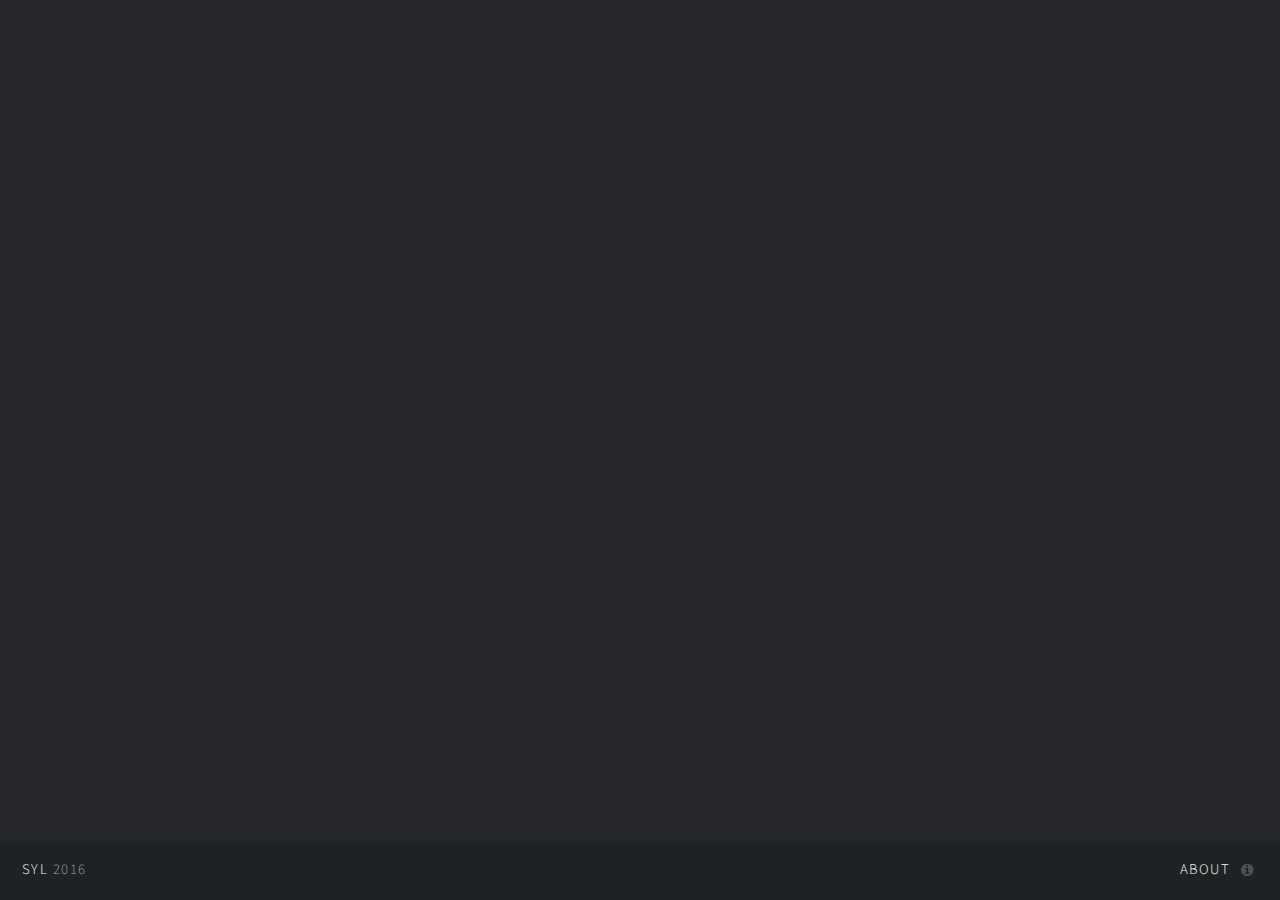
<file: index.html>
<!DOCTYPE HTML>
<!--
	Multiverse by HTML5 UP
	html5up.net | @n33co
	Free for personal and commercial use under the CCA 3.0 license (html5up.net/license)
-->
<html>
	<head>
		<title>Sylvan O'Reilly</title>
		<meta charset="utf-8" />
		<meta name="viewport" content="width=device-width, initial-scale=1, user-scalable=no" />
        <meta name="description" content="Sylvan O'Reilly, a psychedelic artist born in Amsterdam,1987, currently based in Auckland, New Zealand. Sylvan O'Reilly explores many techniques and media including photography, painting, drawing, digital formats, printing and sculpture." />
        <meta name="keywords" content="Sylvan O'Reilly, Psychedelic art, psychedelic, art, kiwi, nz, New Zealand, Syl O'Reilly, Astral-Haze, Astral Haze, funky">
		<!--[if lte IE 8]><script src="assets/js/ie/html5shiv.js"></script><![endif]-->
        <!-- Google Tag Manager -->
        <script>(function(w,d,s,l,i){w[l]=w[l]||[];w[l].push({'gtm.start':
        new Date().getTime(),event:'gtm.js'});var f=d.getElementsByTagName(s)[0],
        j=d.createElement(s),dl=l!='dataLayer'?'&l='+l:'';j.async=true;j.src=
        'https://www.googletagmanager.com/gtm.js?id='+i+dl;f.parentNode.insertBefore(j,f);
        })(window,document,'script','dataLayer','GTM-KWGD66');</script>
        <!-- End Google Tag Manager -->
		<link rel="stylesheet" href="assets/css/main.css" />
		<!--[if lte IE 9]><link rel="stylesheet" href="assets/css/ie9.css" /><![endif]-->
		<!--[if lte IE 8]><link rel="stylesheet" href="assets/css/ie8.css" /><![endif]-->
	</head>
	<body>
         <script>
            dataLayer = [];
        </script>
        <!-- Google Tag Manager (noscript) -->
        <noscript><iframe src="https://www.googletagmanager.com/ns.html?id=GTM-KWGD66"
        height="0" width="0" style="display:none;visibility:hidden"></iframe></noscript>
        <!-- End Google Tag Manager (noscript) -->
		<!-- Wrapper -->
			<div id="wrapper">

				<!-- Header -->
					<header id="header">
						<h1><a href="../index.html"><strong>Syl</strong> 2016</a></h1>
						<nav>
							<ul>
								<li><a href="#footer" class="icon fa-info-circle">About</a></li>
							</ul>
						</nav>
					</header>

				<!-- Main -->
					<div id="main">
						
					</div>

				<!-- Footer -->
					<footer id="footer" class="panel">
						<div class="inner split">
							<div>
								<section>
									<h2>Sylvan O'Reilly</h2>
									<p>Sylvan O’Reilly,Astral-Haze,  is a psychedelic artist born in Amsterdam,1987, currently based in Auckland, New Zealand.
Sylvan grew up in Titirangi among the lush Waitakere Ranges, where he found himself surrounded by nature and an array of creative minds. He attended Whitecliffe College of Art and Design in Auckland where he explored many techniques and media including photography, painting, drawing, digital formats, printing and sculpture. His principal work activity involves freelance graphic art and design while his personal art focuses on explorations of the mind and going beyond the superficial.
The work explores visionary, spiritual and psychedelic realms.
Because of the infinite scope of this kind of art, his palette is broad and colour plays a huge part, as does pattern, symmetry, iconic motif, repetition, perspective and illusion. Observers taking a closer look at the imagery will be rewarded as his work is often quite layered and textured.</p>
								</section>
<!--
								<section>
									<h2>Follow me on ...</h2>
									<ul class="icons">
										<li><a href="#" class="icon fa-twitter"><span class="label">Twitter</span></a></li>
										<li><a href="#" class="icon fa-facebook"><span class="label">Facebook</span></a></li>
										<li><a href="#" class="icon fa-instagram"><span class="label">Instagram</span></a></li>
										<li><a href="#" class="icon fa-linkedin"><span class="label">LinkedIn</span></a></li>
									</ul>
								</section>
-->
							</div>
							<div>
								<section>
									<h2>Get in touch   </h2>
									<form method="post" action="https://formspree.io/jonathonshields@gmail.com">
										<div class="field half first">
											<input type="text" name="Name" id="name" placeholder="Name" required />
										</div>
										<div class="field half">
											<input type="text" name="Email" id="Email" placeholder="Email" required/>
										</div>
										<div class="field">
											<textarea name="Message" id="message" rows="4" placeholder="Message" required></textarea>
										</div>
                                        <input type="hidden" name="_next" value="http://astral-haze.site/" />
                                        <input type="hidden" name="_subject" value="You have been contacted" />
										<ul class="actions">
											<li><input type="submit" value="Send" class="special" /></li>
											<li><input type="reset" value="Reset" /></li>
										</ul>
									</form>
								</section>
                                <div style="float:right;font-size:12px;">Site by <a href="http://jono.tech">Jono</a></div>
							</div>
						</div>
					</footer>

			</div>

		<!-- Scripts -->
        
			<script src="assets/js/jquery.min.js"></script>
            <script src="assets/js/jGFeed.js"></script>
			<script src="assets/js/jquery.poptrox.min.js"></script>
			<script src="assets/js/skel.min.js"></script>
			<script src="assets/js/util.js"></script>
			<!--[if lte IE 8]><script src="assets/js/ie/respond.min.js"></script><![endif]-->
        
			<script src="assets/js/main.js"></script>
        <script type="text/javascript">
            function linkClick(title){
                    dataLayer.push({"title": title});
                    dataLayer.push({"event": "interest"});
                    document.location = "interested.html?title=" + encodeURI(title);
                }
//                
//            $.jGFeed("http://backend.deviantart.com/rss.xml?q=by%3AAstral-Haze&type=deviation",
//                  function(feeds){
//                    // Check for errors
//                    if(!feeds){
//                      // there was an error
//                      return false;
//                    }
//                    // do whatever you want with feeds here
//                    for(var i=0; i<feeds.entries.length; i++){
//                      var entry = feeds.entries[i];
//                      // Entry title
//                        if(entry.content){
//                                    $("#main").append("<article class='thumb'><a href='"+entry.mediaGroups[0].contents[0].url+"' class='image'><img src='"+entry.mediaGroups[0].contents[0].url+"' /></a><h2>"+entry.title+"</h2><p style='display:inline;'>"+entry.mediaGroups[0].contents[0].description+"</p><a class='submit' onclick=" + "linkClick(\'"+entry.title+"\')"+">Interested?</a></article>");
//                                }
//                    }
//                    init();
//                  }, 16);
//            
//            
//            
            $.ajax({
                url: "https://query.yahooapis.com/v1/public/yql?q=select%20*%20from%20feed%20where%20url%3D'http%3A%2F%2Fbackend.deviantart.com%2Frss.xml%3Fq%3Dby%253AAstral-Haze%26type%3Ddeviation'%20limit%2016&format=json",
                method:'get',
                dataType:'jsonp',
                success: function(data){
                    var entries = data.query.results.item;
                    console.log(entries);
                    for(var i=0; i<entries.length; i++){
                      var entry = entries[i];
                        console.log(entries[i]);
                      // Entry title
                        if(entry.content){
                                    $("#main").append("<article class='thumb'><a href='"+entry.content.url+"' class='image'><img src='"+entry.content.url+"' /></a><h2>"+entry.title[0]+"</h2><p style='display:inline;'>"+entry.description[0].content+"</p><a class='submit' onclick=" + "linkClick(\'"+encodeURIComponent(entry.title[0])+"\')"+">Interested?</a></article>");
                                }
                    };
                    init();
                }
				});
                
			</script>
            
	</body>
</html>
</file>
<file: assets/css/ie9.css>
/*
	Multiverse by HTML5 UP
	html5up.net | @n33co
	Free for personal and commercial use under the CCA 3.0 license (html5up.net/license)
*/

/* Panel */

	.panel > .inner.split:after {
		clear: both;
		content: '';
		display: block;
	}

	.panel > .inner.split > div {
		float: left;
		margin-left: 0;
		padding-left: 0;
	}

	.panel > .inner.split > :first-child {
		padding-left: 0;
	}

/* Wrapper */

	#wrapper:before {
		display: none;
	}

/* Main */

	#main:after {
		clear: both;
		content: '';
		display: block;
	}

	#main .thumb {
		float: left;
	}
</file>
<file: assets/css/main.css>
@import url(font-awesome.min.css);
@import url("http://fonts.googleapis.com/css?family=Source+Sans+Pro:300,300italic,400,400italic");

/*
	Multiverse by HTML5 UP
	html5up.net | @n33co
	Free for personal and commercial use under the CCA 3.0 license (html5up.net/license)
*/

/* Reset */

	html, body, div, span, applet, object, iframe, h1, h2, h3, h4, h5, h6, p, blockquote, pre, a, abbr, acronym, address, big, cite, code, del, dfn, em, img, ins, kbd, q, s, samp, small, strike, strong, sub, sup, tt, var, b, u, i, center, dl, dt, dd, ol, ul, li, fieldset, form, label, legend, table, caption, tbody, tfoot, thead, tr, th, td, article, aside, canvas, details, embed, figure, figcaption, footer, header, hgroup, menu, nav, output, ruby, section, summary, time, mark, audio, video {
		margin: 0;
		padding: 0;
		border: 0;
		font-size: 100%;
		font: inherit;
		vertical-align: baseline;
	}

	article, aside, details, figcaption, figure, footer, header, hgroup, menu, nav, section {
		display: block;
	}

	body {
		line-height: 1;
	}

	ol, ul {
		list-style: none;
	}

	blockquote, q {
		quotes: none;
	}

	blockquote:before, blockquote:after, q:before, q:after {
		content: '';
		content: none;
	}

	table {
		border-collapse: collapse;
		border-spacing: 0;
	}

	body {
		-webkit-text-size-adjust: none;
	}

/* Box Model */

	*, *:before, *:after {
		-moz-box-sizing: border-box;
		-webkit-box-sizing: border-box;
		box-sizing: border-box;
	}

	@-moz-keyframes spinner {
		0% {
			-moz-transform: rotate(0deg);
			-webkit-transform: rotate(0deg);
			-ms-transform: rotate(0deg);
			transform: rotate(0deg);
		}

		100% {
			-moz-transform: rotate(359deg);
			-webkit-transform: rotate(359deg);
			-ms-transform: rotate(359deg);
			transform: rotate(359deg);
		}
	}

	@-webkit-keyframes spinner {
		0% {
			-moz-transform: rotate(0deg);
			-webkit-transform: rotate(0deg);
			-ms-transform: rotate(0deg);
			transform: rotate(0deg);
		}

		100% {
			-moz-transform: rotate(359deg);
			-webkit-transform: rotate(359deg);
			-ms-transform: rotate(359deg);
			transform: rotate(359deg);
		}
	}

	@-ms-keyframes spinner {
		0% {
			-moz-transform: rotate(0deg);
			-webkit-transform: rotate(0deg);
			-ms-transform: rotate(0deg);
			transform: rotate(0deg);
		}

		100% {
			-moz-transform: rotate(359deg);
			-webkit-transform: rotate(359deg);
			-ms-transform: rotate(359deg);
			transform: rotate(359deg);
		}
	}

	@keyframes spinner {
		0% {
			-moz-transform: rotate(0deg);
			-webkit-transform: rotate(0deg);
			-ms-transform: rotate(0deg);
			transform: rotate(0deg);
		}

		100% {
			-moz-transform: rotate(359deg);
			-webkit-transform: rotate(359deg);
			-ms-transform: rotate(359deg);
			transform: rotate(359deg);
		}
	}

/* Basic */

	@-ms-viewport {
		width: device-width;
	}

	body {
		-ms-overflow-style: scrollbar;
	}

	@media screen and (max-width: 480px) {

		html, body {
			min-width: 320px;
		}

	}

	body {
		background: #242629;
	}

		body.loading *, body.loading *:before, body.loading *:after {
			-moz-animation: none !important;
			-webkit-animation: none !important;
			-ms-animation: none !important;
			animation: none !important;
			-moz-transition: none !important;
			-webkit-transition: none !important;
			-ms-transition: none !important;
			transition: none !important;
		}

		body.resizing *, body.resizing *:before, body.resizing *:after {
			-moz-animation: none !important;
			-webkit-animation: none !important;
			-ms-animation: none !important;
			animation: none !important;
			-moz-transition: none !important;
			-webkit-transition: none !important;
			-ms-transition: none !important;
			transition: none !important;
		}

/* Type */

	body, input, select, textarea {
		color: #a0a0a1;
		font-family: "Source Sans Pro", Helvetica, sans-serif;
		font-size: 15pt;
		font-weight: 300;
		letter-spacing: 0.025em;
		line-height: 1.65;
	}

		@media screen and (max-width: 1680px) {

			body, input, select, textarea {
				font-size: 11pt;
			}

		}

	a {
		-moz-transition: color 0.2s ease-in-out, border-bottom-color 0.2s ease-in-out;
		-webkit-transition: color 0.2s ease-in-out, border-bottom-color 0.2s ease-in-out;
		-ms-transition: color 0.2s ease-in-out, border-bottom-color 0.2s ease-in-out;
		transition: color 0.2s ease-in-out, border-bottom-color 0.2s ease-in-out;
		border-bottom: dotted 1px;
		color: #34a58e;
		text-decoration: none;
	}

		a:hover {
			border-bottom-color: transparent;
			color: #34a58e !important;
		}

	strong, b {
		color: #ffffff;
		font-weight: 300;
	}

	em, i {
		font-style: italic;
	}

	p {
		margin: 0 0 2em 0;
	}

	h1, h2, h3, h4, h5, h6 {
		color: #ffffff;
		font-weight: 300;
		letter-spacing: 0.1em;
		line-height: 1.5;
		margin: 0 0 1em 0;
		text-transform: uppercase;
	}

		h1 a, h2 a, h3 a, h4 a, h5 a, h6 a {
			color: inherit;
			text-decoration: none;
		}

	h1 {
		font-size: 2em;
	}

	h2 {
		font-size: 1.25em;
	}

	h3 {
		font-size: 1.1em;
	}

	h4 {
		font-size: 1em;
	}

	h5 {
		font-size: 0.9em;
	}

	h6 {
		font-size: 0.7em;
	}

	@media screen and (max-width: 736px) {

		h2 {
			font-size: 1em;
		}

		h3 {
			font-size: 0.9em;
		}

		h4 {
			font-size: 0.8em;
		}

		h5 {
			font-size: 0.7em;
		}

		h6 {
			font-size: 0.7em;
		}

	}

	sub {
		font-size: 0.8em;
		position: relative;
		top: 0.5em;
	}

	sup {
		font-size: 0.8em;
		position: relative;
		top: -0.5em;
	}

	blockquote {
		border-left: 4px #36383c;
		font-style: italic;
		margin: 0 0 2em 0;
		padding: 0.5em 0 0.5em 2em;
	}

	code {
		background: #34363b;
		border: solid 1px #36383c;
		font-family: "Courier New", monospace;
		font-size: 0.9em;
		margin: 0 0.25em;
		padding: 0.25em 0.65em;
	}

	pre {
		-webkit-overflow-scrolling: touch;
		font-family: "Courier New", monospace;
		font-size: 0.9em;
		margin: 0 0 2em 0;
	}

		pre code {
			display: block;
			line-height: 1.75;
			padding: 1em 1.5em;
			overflow-x: auto;
		}

	hr {
		border: 0;
		border-bottom: solid 1px #36383c;
		margin: 2em 0;
	}

		hr.major {
			margin: 3em 0;
		}

	.align-left {
		text-align: left;
	}

	.align-center {
		text-align: center;
	}

	.align-right {
		text-align: right;
	}

/* Button */

	input[type="submit"],
	input[type="reset"],
	input[type="button"],
	button,
	.button {
		-moz-appearance: none;
		-webkit-appearance: none;
		-ms-appearance: none;
		appearance: none;
		-moz-transition: background-color 0.2s ease-in-out, box-shadow 0.2s ease-in-out, color 0.2s ease-in-out;
		-webkit-transition: background-color 0.2s ease-in-out, box-shadow 0.2s ease-in-out, color 0.2s ease-in-out;
		-ms-transition: background-color 0.2s ease-in-out, box-shadow 0.2s ease-in-out, color 0.2s ease-in-out;
		transition: background-color 0.2s ease-in-out, box-shadow 0.2s ease-in-out, color 0.2s ease-in-out;
		background-color: transparent;
		border: 0;
		border-radius: 0;
		box-shadow: inset 0 0 0 2px #36383c;
		color: #ffffff !important;
		cursor: pointer;
		display: inline-block;
		font-size: 0.9em;
		font-weight: 300;
		height: 3.05556em;
		letter-spacing: 0.1em;
		line-height: 3.05556em;
		padding: 0 2.5em;
		text-align: center;
		text-decoration: none;
		text-transform: uppercase;
		white-space: nowrap;
	}

		input[type="submit"]:hover,
		input[type="reset"]:hover,
		input[type="button"]:hover,
		button:hover,
		.button:hover {
			box-shadow: inset 0 0 0 2px #34a58e;
			color: #34a58e !important;
		}

			input[type="submit"]:hover:active,
			input[type="reset"]:hover:active,
			input[type="button"]:hover:active,
			button:hover:active,
			.button:hover:active {
				background-color: rgba(52, 165, 142, 0.15);
				color: #34a58e !important;
			}

		input[type="submit"].icon,
		input[type="reset"].icon,
		input[type="button"].icon,
		button.icon,
		.button.icon {
			padding-left: 1.35em;
		}

			input[type="submit"].icon:before,
			input[type="reset"].icon:before,
			input[type="button"].icon:before,
			button.icon:before,
			.button.icon:before {
				margin-right: 0.5em;
			}

		input[type="submit"].fit,
		input[type="reset"].fit,
		input[type="button"].fit,
		button.fit,
		.button.fit {
			display: block;
			margin: 0 0 1em 0;
			width: 100%;
		}

		input[type="submit"].small,
		input[type="reset"].small,
		input[type="button"].small,
		button.small,
		.button.small {
			font-size: 0.8em;
		}

		input[type="submit"].big,
		input[type="reset"].big,
		input[type="button"].big,
		button.big,
		.button.big {
			font-size: 1.35em;
		}

		input[type="submit"].special,
		input[type="reset"].special,
		input[type="button"].special,
		button.special,
		.button.special {
			background-color: #34a58e;
			box-shadow: none;
		}

			input[type="submit"].special:hover,
			input[type="reset"].special:hover,
			input[type="button"].special:hover,
			button.special:hover,
			.button.special:hover {
				background-color: #47c5ab;
				color: #ffffff !important;
			}

				input[type="submit"].special:hover:active,
				input[type="reset"].special:hover:active,
				input[type="button"].special:hover:active,
				button.special:hover:active,
				.button.special:hover:active {
					background-color: #287e6d;
				}

		input[type="submit"].disabled, input[type="submit"]:disabled,
		input[type="reset"].disabled,
		input[type="reset"]:disabled,
		input[type="button"].disabled,
		input[type="button"]:disabled,
		button.disabled,
		button:disabled,
		.button.disabled,
		.button:disabled {
			-moz-pointer-events: none;
			-webkit-pointer-events: none;
			-ms-pointer-events: none;
			pointer-events: none;
			opacity: 0.35;
		}

/* Form */

	form {
		margin: 0 0 2em 0;
	}

		form .field {
			margin: 0 0 1.3em 0;
		}

			form .field.half {
				float: left;
				padding: 0 0 0 0.65em;
				width: 50%;
			}

				form .field.half.first {
					padding: 0 0.65em 0 0;
				}

		form > .actions {
			margin: 1.5em 0 0 0 !important;
		}

		@media screen and (max-width: 736px) {

			form .field.half {
				float: none;
				padding: 0;
				width: 100%;
			}

				form .field.half.first {
					padding: 0;
				}

		}

	label {
		color: #ffffff;
		display: block;
		font-size: 0.9em;
		font-weight: 300;
		margin: 0 0 1em 0;
	}

	input[type="text"],
	input[type="password"],
	input[type="email"],
	input[type="tel"],
	select,
	textarea {
		-moz-appearance: none;
		-webkit-appearance: none;
		-ms-appearance: none;
		appearance: none;
		background: #34363b;
		border: 0;
		border-radius: 0;
		color: #a0a0a1;
		display: block;
		outline: 0;
		padding: 0 1em;
		text-decoration: none;
		width: 100%;
	}

		input[type="text"]:invalid,
		input[type="password"]:invalid,
		input[type="email"]:invalid,
		input[type="tel"]:invalid,
		select:invalid,
		textarea:invalid {
			box-shadow: none;
		}

		input[type="text"]:focus,
		input[type="password"]:focus,
		input[type="email"]:focus,
		input[type="tel"]:focus,
		select:focus,
		textarea:focus {
			box-shadow: inset 0 0 0 2px #34a58e;
		}

	.select-wrapper {
		text-decoration: none;
		display: block;
		position: relative;
	}

		.select-wrapper:before {
			-moz-osx-font-smoothing: grayscale;
			-webkit-font-smoothing: antialiased;
			font-family: FontAwesome;
			font-style: normal;
			font-weight: normal;
			text-transform: none !important;
		}

		.select-wrapper:before {
			color: #36383c;
			content: '\f078';
			display: block;
			height: 2.75em;
			line-height: 2.75em;
			pointer-events: none;
			position: absolute;
			right: 0;
			text-align: center;
			top: 0;
			width: 2.75em;
		}

		.select-wrapper select::-ms-expand {
			display: none;
		}

	input[type="text"],
	input[type="password"],
	input[type="email"],
	select {
		height: 2.75em;
	}

	textarea {
		padding: 0.75em 1em;
	}

	input[type="checkbox"],
	input[type="radio"] {
		-moz-appearance: none;
		-webkit-appearance: none;
		-ms-appearance: none;
		appearance: none;
		display: block;
		float: left;
		margin-right: -2em;
		opacity: 0;
		width: 1em;
		z-index: -1;
	}

		input[type="checkbox"] + label,
		input[type="radio"] + label {
			text-decoration: none;
			color: #a0a0a1;
			cursor: pointer;
			display: inline-block;
			font-size: 1em;
			font-weight: 300;
			padding-left: 2.4em;
			padding-right: 0.75em;
			position: relative;
		}

			input[type="checkbox"] + label:before,
			input[type="radio"] + label:before {
				-moz-osx-font-smoothing: grayscale;
				-webkit-font-smoothing: antialiased;
				font-family: FontAwesome;
				font-style: normal;
				font-weight: normal;
				text-transform: none !important;
			}

			input[type="checkbox"] + label:before,
			input[type="radio"] + label:before {
				background: #34363b;
				content: '';
				display: inline-block;
				height: 1.65em;
				left: 0;
				line-height: 1.58125em;
				position: absolute;
				text-align: center;
				top: 0;
				width: 1.65em;
			}

		input[type="checkbox"]:checked + label:before,
		input[type="radio"]:checked + label:before {
			background: #34a58e;
			border-color: #34a58e;
			color: #ffffff;
			content: '\f00c';
		}

		input[type="checkbox"]:focus + label:before,
		input[type="radio"]:focus + label:before {
			box-shadow: 0 0 0 2px #34a58e;
		}

	input[type="radio"] + label:before {
		border-radius: 100%;
	}

	::-webkit-input-placeholder {
		color: #707071 !important;
		opacity: 1.0;
	}

	:-moz-placeholder {
		color: #707071 !important;
		opacity: 1.0;
	}

	::-moz-placeholder {
		color: #707071 !important;
		opacity: 1.0;
	}

	:-ms-input-placeholder {
		color: #707071 !important;
		opacity: 1.0;
	}

	.formerize-placeholder {
		color: #707071 !important;
		opacity: 1.0;
	}

/* Icon */

	.icon {
		text-decoration: none;
		border-bottom: none;
		position: relative;
	}

		.icon:before {
			-moz-osx-font-smoothing: grayscale;
			-webkit-font-smoothing: antialiased;
			font-family: FontAwesome;
			font-style: normal;
			font-weight: normal;
			text-transform: none !important;
		}

		.icon > .label {
			display: none;
		}

/* List */

	ol {
		list-style: decimal;
		margin: 0 0 2em 0;
		padding-left: 1.25em;
	}

		ol li {
			padding-left: 0.25em;
		}

	ul {
		list-style: disc;
		margin: 0 0 2em 0;
		padding-left: 1em;
	}

		ul li {
			padding-left: 0.5em;
		}

		ul.alt {
			list-style: none;
			padding-left: 0;
		}

			ul.alt li {
				border-top: solid 1px #36383c;
				padding: 0.5em 0;
			}

				ul.alt li:first-child {
					border-top: 0;
					padding-top: 0;
				}

		ul.icons {
			cursor: default;
			list-style: none;
			padding-left: 0;
		}

			ul.icons li {
				display: inline-block;
				padding: 0 1em 0 0;
			}

				ul.icons li:last-child {
					padding-right: 0;
				}

				ul.icons li .icon {
					color: #505051;
				}

					ul.icons li .icon:before {
						font-size: 1.5em;
					}

		ul.actions {
			cursor: default;
			list-style: none;
			padding-left: 0;
		}

			ul.actions li {
				display: inline-block;
				padding: 0 1em 0 0;
				vertical-align: middle;
			}

				ul.actions li:last-child {
					padding-right: 0;
				}

			ul.actions.small li {
				padding: 0 0.5em 0 0;
			}

			ul.actions.vertical li {
				display: block;
				padding: 1em 0 0 0;
			}

				ul.actions.vertical li:first-child {
					padding-top: 0;
				}

				ul.actions.vertical li > * {
					margin-bottom: 0;
				}

			ul.actions.vertical.small li {
				padding: 0.5em 0 0 0;
			}

				ul.actions.vertical.small li:first-child {
					padding-top: 0;
				}

			ul.actions.fit {
				display: table;
				margin-left: -1em;
				padding: 0;
				table-layout: fixed;
				width: calc(100% + 1em);
			}

				ul.actions.fit li {
					display: table-cell;
					padding: 0 0 0 1em;
				}

					ul.actions.fit li > * {
						margin-bottom: 0;
					}

				ul.actions.fit.small {
					margin-left: -0.5em;
					width: calc(100% + 0.5em);
				}

					ul.actions.fit.small li {
						padding: 0 0 0 0.5em;
					}

			@media screen and (max-width: 480px) {

				ul.actions {
					margin: 0 0 2em 0;
				}

					ul.actions li {
						padding: 1em 0 0 0;
						display: block;
						text-align: center;
						width: 100%;
					}

						ul.actions li:first-child {
							padding-top: 0;
						}

						ul.actions li > * {
							width: 100%;
							margin: 0 !important;
						}

							ul.actions li > *.icon:before {
								margin-left: -2em;
							}

					ul.actions.small li {
						padding: 0.5em 0 0 0;
					}

						ul.actions.small li:first-child {
							padding-top: 0;
						}

			}

	dl {
		margin: 0 0 2em 0;
	}

		dl dt {
			display: block;
			font-weight: 300;
			margin: 0 0 1em 0;
		}

		dl dd {
			margin-left: 2em;
		}

/* Table */

	.table-wrapper {
		-webkit-overflow-scrolling: touch;
		overflow-x: auto;
	}

	table {
		margin: 0 0 2em 0;
		width: 100%;
	}

		table tbody tr {
			border: solid 1px #36383c;
			border-left: 0;
			border-right: 0;
		}

			table tbody tr:nth-child(2n + 1) {
				background-color: #34363b;
			}

		table td {
			padding: 0.75em 0.75em;
		}

		table th {
			color: #ffffff;
			font-size: 0.9em;
			font-weight: 300;
			padding: 0 0.75em 0.75em 0.75em;
			text-align: left;
		}

		table thead {
			border-bottom: solid 2px #36383c;
		}

		table tfoot {
			border-top: solid 2px #36383c;
		}

		table.alt {
			border-collapse: separate;
		}

			table.alt tbody tr td {
				border: solid 1px #36383c;
				border-left-width: 0;
				border-top-width: 0;
			}

				table.alt tbody tr td:first-child {
					border-left-width: 1px;
				}

			table.alt tbody tr:first-child td {
				border-top-width: 1px;
			}

			table.alt thead {
				border-bottom: 0;
			}

			table.alt tfoot {
				border-top: 0;
			}

/* Panel */

	.panel {
		padding: 4em 4em 2em 4em ;
		-moz-transform: translateY(100vh);
		-webkit-transform: translateY(100vh);
		-ms-transform: translateY(100vh);
		transform: translateY(100vh);
		-moz-transition: -moz-transform 0.5s ease;
		-webkit-transition: -webkit-transform 0.5s ease;
		-ms-transition: -ms-transform 0.5s ease;
		transition: transform 0.5s ease;
		-webkit-overflow-scrolling: touch;
		background: rgba(36, 38, 41, 0.975);
		bottom: 4em;
		left: 0;
		max-height: calc(80vh - 4em);
		overflow-y: auto;
		position: fixed;
		width: 100%;
		z-index: 10001;
	}

		.panel.active {
			-moz-transform: translateY(1px);
			-webkit-transform: translateY(1px);
			-ms-transform: translateY(1px);
			transform: translateY(1px);
		}

		.panel > .inner {
			margin: 0 auto;
			max-width: 100%;
			width: 75em;
		}

			.panel > .inner.split {
				display: -moz-flex;
				display: -webkit-flex;
				display: -ms-flex;
				display: flex;
			}

				.panel > .inner.split > div {
					margin-left: 4em;
					width: 50%;
				}

				.panel > .inner.split > :first-child {
					margin-left: 0;
				}

		.panel > .closer {
			-moz-transition: opacity 0.2s ease-in-out;
			-webkit-transition: opacity 0.2s ease-in-out;
			-ms-transition: opacity 0.2s ease-in-out;
			transition: opacity 0.2s ease-in-out;
			background-image: url("images/close.svg");
			background-position: center;
			background-repeat: no-repeat;
			background-size: 3em;
			cursor: pointer;
			height: 5em;
			opacity: 0.25;
			position: absolute;
			right: 0;
			top: 0;
			width: 5em;
			z-index: 2;
		}

			.panel > .closer:hover {
				opacity: 1.0;
			}

		@media screen and (max-width: 1280px) {

			.panel {
				padding: 3em 3em 1em 3em ;
			}

				.panel > .inner.split > div {
					margin-left: 3em;
				}

				.panel > .closer {
					background-size: 2.5em;
					background-position: 75% 25%;
				}

		}

		@media screen and (max-width: 980px) {

			.panel > .inner.split {
				-moz-flex-direction: column;
				-webkit-flex-direction: column;
				-ms-flex-direction: column;
				flex-direction: column;
			}

				.panel > .inner.split > div {
					margin-left: 0;
					width: 100%;
				}

		}

		@media screen and (max-width: 736px) {

			.panel {
				-moz-transform: translateY(-100vh);
				-webkit-transform: translateY(-100vh);
				-ms-transform: translateY(-100vh);
				transform: translateY(-100vh);
				padding: 4em 2em 2em 2em ;
				bottom: auto;
				top: calc(4em - 1px);
			}

				.panel.active {
					-moz-transform: translateY(0);
					-webkit-transform: translateY(0);
					-ms-transform: translateY(0);
					transform: translateY(0);
				}

		}

/* Poptrox Popup */

	.poptrox-overlay {
		-webkit-tap-highlight-color: rgba(255, 255, 255, 0);
	}

	.poptrox-popup {
		background: rgba(31, 34, 36, 0.925);
		box-shadow: 0 1em 3em 0.5em rgba(0, 0, 0, 0.25);
		cursor: default;
	}

		.poptrox-popup:before {
			-moz-transition: opacity 0.2s ease-in-out;
			-webkit-transition: opacity 0.2s ease-in-out;
			-ms-transition: opacity 0.2s ease-in-out;
			transition: opacity 0.2s ease-in-out;
			background-image: -moz-linear-gradient(to left, rgba(31,34,36,0.35), rgba(31,34,36,0) 10em, rgba(31,34,36,0)), -moz-linear-gradient(to right, rgba(31,34,36,0.35), rgba(31,34,36,0) 10em, rgba(31,34,36,0));
			background-image: -webkit-linear-gradient(to left, rgba(31,34,36,0.35), rgba(31,34,36,0) 10em, rgba(31,34,36,0)), -webkit-linear-gradient(to right, rgba(31,34,36,0.35), rgba(31,34,36,0) 10em, rgba(31,34,36,0));
			background-image: -ms-linear-gradient(to left, rgba(31,34,36,0.35), rgba(31,34,36,0) 10em, rgba(31,34,36,0)), -ms-linear-gradient(to right, rgba(31,34,36,0.35), rgba(31,34,36,0) 10em, rgba(31,34,36,0));
			background-image: linear-gradient(to left, rgba(31,34,36,0.35), rgba(31,34,36,0) 10em, rgba(31,34,36,0)), linear-gradient(to right, rgba(31,34,36,0.35), rgba(31,34,36,0) 10em, rgba(31,34,36,0));
			content: '';
			display: block;
			height: 100%;
			left: 0;
			position: absolute;
			top: 0;
			width: 100%;
			z-index: 1;
			opacity: 1;
		}

		.poptrox-popup .closer {
			-moz-transition: opacity 0.2s ease-in-out;
			-webkit-transition: opacity 0.2s ease-in-out;
			-ms-transition: opacity 0.2s ease-in-out;
			transition: opacity 0.2s ease-in-out;
			background-image: url("images/close.svg");
			background-position: center;
			background-repeat: no-repeat;
			background-size: 3em;
			height: 5em;
			opacity: 0;
			position: absolute;
			right: 0;
			top: 0;
			width: 5em;
			z-index: 2;
		}

		.poptrox-popup .nav-previous,
		.poptrox-popup .nav-next {
			-moz-transition: opacity 0.2s ease-in-out;
			-webkit-transition: opacity 0.2s ease-in-out;
			-ms-transition: opacity 0.2s ease-in-out;
			transition: opacity 0.2s ease-in-out;
			background-image: url("images/arrow.svg");
			background-position: center;
			background-repeat: no-repeat;
			background-size: 5em;
			cursor: pointer;
			height: 8em;
			margin-top: -4em;
			opacity: 0;
			position: absolute;
			top: 50%;
			width: 6em;
			z-index: 2;
		}

		.poptrox-popup .nav-previous {
			-moz-transform: scaleX(-1);
			-webkit-transform: scaleX(-1);
			-ms-transform: scaleX(-1);
			transform: scaleX(-1);
			left: 0;
		}

		.poptrox-popup .nav-next {
			right: 0;
		}

		.poptrox-popup .caption {
			padding: 2em 2em 0.1em 2em ;
			background-image: -moz-linear-gradient(to top, rgba(16,16,16,0.45) 25%, rgba(16,16,16,0) 100%);
			background-image: -webkit-linear-gradient(to top, rgba(16,16,16,0.45) 25%, rgba(16,16,16,0) 100%);
			background-image: -ms-linear-gradient(to top, rgba(16,16,16,0.45) 25%, rgba(16,16,16,0) 100%);
			background-image: linear-gradient(to top, rgba(16,16,16,0.45) 25%, rgba(16,16,16,0) 100%);
			bottom: 0;
			cursor: default;
			left: 0;
			position: absolute;
			text-align: left;
			width: 100%;
			z-index: 2;
		}

			.poptrox-popup .caption h2, .poptrox-popup .caption h3, .poptrox-popup .caption h4, .poptrox-popup .caption h5, .poptrox-popup .caption h6 {
				margin: 0 0 0.5em 0;
			}

			.poptrox-popup .caption p {
				color: #ffffff;
			}

		.poptrox-popup .loader {
			-moz-animation: spinner 1s infinite linear !important;
			-webkit-animation: spinner 1s infinite linear !important;
			-ms-animation: spinner 1s infinite linear !important;
			animation: spinner 1s infinite linear !important;
			background-image: url("images/spinner.svg");
			background-position: center;
			background-repeat: no-repeat;
			background-size: contain;
			display: block;
			font-size: 2em;
			height: 2em;
			left: 50%;
			line-height: 2em;
			margin: -1em 0 0 -1em;
			opacity: 0.25;
			position: absolute;
			text-align: center;
			top: 50%;
			width: 2em;
		}

		.poptrox-popup:hover .closer,
		.poptrox-popup:hover .nav-previous,
		.poptrox-popup:hover .nav-next {
			opacity: 0.5;
		}

			.poptrox-popup:hover .closer:hover,
			.poptrox-popup:hover .nav-previous:hover,
			.poptrox-popup:hover .nav-next:hover {
				opacity: 1.0;
			}

		.poptrox-popup.loading:before {
			opacity: 0;
		}

		body.touch .poptrox-popup .closer,
		body.touch .poptrox-popup .nav-previous,
		body.touch .poptrox-popup .nav-next {
			opacity: 1.0 !important;
		}

		@media screen and (max-width: 980px) {

			.poptrox-popup .closer {
				background-size: 3em;
			}

			.poptrox-popup .nav-previous,
			.poptrox-popup .nav-next {
				background-size: 4em;
			}

		}

		@media screen and (max-width: 736px) {

			.poptrox-popup:before {
				display: none;
			}

			.poptrox-popup .caption p{
				display: none !important;
			}

			.poptrox-popup .closer,
			.poptrox-popup .nav-previous,
			.poptrox-popup .nav-next {
				display: none !important;
			}

		}

/* Wrapper */

	#wrapper {
		-moz-transition: -moz-filter 0.5s ease, -webkit-filter 0.5s ease, -ms-filter 0.5s ease, -moz-filter 0.5s ease;
		-webkit-transition: -moz-filter 0.5s ease, -webkit-filter 0.5s ease, -ms-filter 0.5s ease, -webkit-filter 0.5s ease;
		-ms-transition: -moz-filter 0.5s ease, -webkit-filter 0.5s ease, -ms-filter 0.5s ease, -ms-filter 0.5s ease;
		transition: -moz-filter 0.5s ease, -webkit-filter 0.5s ease, -ms-filter 0.5s ease, filter 0.5s ease;
		position: relative;
	}

		#wrapper:after {
			-moz-pointer-events: none;
			-webkit-pointer-events: none;
			-ms-pointer-events: none;
			pointer-events: none;
			-moz-transition: opacity 0.5s ease, visibility 0.5s;
			-webkit-transition: opacity 0.5s ease, visibility 0.5s;
			-ms-transition: opacity 0.5s ease, visibility 0.5s;
			transition: opacity 0.5s ease, visibility 0.5s;
			background: rgba(36, 38, 41, 0.5);
			content: '';
			display: block;
			height: 100%;
			left: 0;
			opacity: 0;
			position: absolute;
			top: 0;
			visibility: hidden;
			width: 100%;
			z-index: 1;
		}

			body.ie #wrapper:after {
				background: rgba(36, 38, 41, 0.8);
			}

		body.modal-active #wrapper {
			-moz-filter: blur(8px);
			-webkit-filter: blur(8px);
			-ms-filter: blur(8px);
			filter: blur(8px);
		}

			body.modal-active #wrapper:after {
				-moz-pointer-events: auto;
				-webkit-pointer-events: auto;
				-ms-pointer-events: auto;
				pointer-events: auto;
				opacity: 1;
				visibility: visible;
				z-index: 10003;
			}

		#wrapper:before {
			-moz-animation: spinner 1s infinite linear !important;
			-webkit-animation: spinner 1s infinite linear !important;
			-ms-animation: spinner 1s infinite linear !important;
			animation: spinner 1s infinite linear !important;
			-moz-pointer-events: none;
			-webkit-pointer-events: none;
			-ms-pointer-events: none;
			pointer-events: none;
			-moz-transition: top 0.75s ease-in-out, opacity 0.35s ease-out, visibility 0.35s;
			-webkit-transition: top 0.75s ease-in-out, opacity 0.35s ease-out, visibility 0.35s;
			-ms-transition: top 0.75s ease-in-out, opacity 0.35s ease-out, visibility 0.35s;
			transition: top 0.75s ease-in-out, opacity 0.35s ease-out, visibility 0.35s;
			background-image: url("images/spinner.svg");
			background-position: center;
			background-repeat: no-repeat;
			background-size: contain;
			content: '';
			display: block;
			font-size: 2em;
			height: 2em;
			left: 50%;
			line-height: 2em;
			margin: -1em 0 0 -1em;
			opacity: 0;
			position: fixed;
			text-align: center;
			top: 75%;
			visibility: hidden;
			width: 2em;
		}

		body.loading #wrapper:before {
			-moz-transition: opacity 1s ease-out !important;
			-webkit-transition: opacity 1s ease-out !important;
			-ms-transition: opacity 1s ease-out !important;
			transition: opacity 1s ease-out !important;
			-moz-transition-delay: 0.5s !important;
			-webkit-transition-delay: 0.5s !important;
			-ms-transition-delay: 0.5s !important;
			transition-delay: 0.5s !important;
			opacity: 0.25;
			top: 50%;
			visibility: visible;
		}

/* Header */

	body {
		padding: 0 0 4em 0;
	}

	#header {
		-moz-transform: translateY(0);
		-webkit-transform: translateY(0);
		-ms-transform: translateY(0);
		transform: translateY(0);
		-moz-transition: -moz-transform 1s ease;
		-webkit-transition: -webkit-transform 1s ease;
		-ms-transition: -ms-transform 1s ease;
		transition: transform 1s ease;
		-moz-user-select: none;
		-ms-user-select: none;
		-webkit-user-select: none;
		background: #1f2224;
		bottom: -1em;
		height: 5em;
		left: 0;
		line-height: 4em;
		padding: 0 1.5em;
		position: fixed;
		user-select: none;
		width: 100%;
		z-index: 10002;
	}

		body.loading #header {
			-moz-transform: translateY(4em);
			-webkit-transform: translateY(4em);
			-ms-transform: translateY(4em);
			transform: translateY(4em);
		}

		#header h1 {
			color: #a0a0a1;
			display: inline-block;
			font-size: 1em;
			line-height: 1;
			margin: 0;
			vertical-align: middle;
		}

			#header h1 a {
				border: 0;
				color: inherit;
			}

				#header h1 a:hover {
					color: inherit !important;
				}

		#header nav {
			position: absolute;
			right: 0;
			top: 0;
		}

			#header nav > ul {
				list-style: none;
				margin: 0;
				padding: 0;
			}

				#header nav > ul > li {
					display: inline-block;
					padding: 0;
				}

					#header nav > ul > li a {
						-moz-transition: background-color 0.5s ease;
						-webkit-transition: background-color 0.5s ease;
						-ms-transition: background-color 0.5s ease;
						transition: background-color 0.5s ease;
						border: 0;
						color: #ffffff;
						display: inline-block;
						letter-spacing: 0.1em;
						padding: 0 1.65em;
						text-transform: uppercase;
					}

						#header nav > ul > li a.icon:before {
							color: #505051;
							float: right;
							margin-left: 0.75em;
						}

						#header nav > ul > li a:hover {
							color: #ffffff !important;
						}

						#header nav > ul > li a.active {
							background-color: #242629;
						}

	@media screen and (max-width: 736px) {

		body {
			padding: 4em 0 0 0;
		}

		#header {
			-moz-transform: translateY(0);
			-webkit-transform: translateY(0);
			-ms-transform: translateY(0);
			transform: translateY(0);
			bottom: auto;
			height: 4em;
			padding: 0 1em;
			top: 0;
		}

			body.loading #header {
				-moz-transform: translateY(-3.4em);
				-webkit-transform: translateY(-3.4em);
				-ms-transform: translateY(-3.4em);
				transform: translateY(-3.4em);
			}

			#header h1 {
				font-size: 0.9em;
			}

			#header nav > ul > li a {
				font-size: 0.9em;
				padding: 0 1.15em;
			}

	}

/* Main */

	#main {
		-moz-transition: -moz-filter 0.5s ease, -webkit-filter 0.5s ease, -ms-filter 0.5s ease, -moz-filter 0.5s ease;
		-webkit-transition: -moz-filter 0.5s ease, -webkit-filter 0.5s ease, -ms-filter 0.5s ease, -webkit-filter 0.5s ease;
		-ms-transition: -moz-filter 0.5s ease, -webkit-filter 0.5s ease, -ms-filter 0.5s ease, -ms-filter 0.5s ease;
		transition: -moz-filter 0.5s ease, -webkit-filter 0.5s ease, -ms-filter 0.5s ease, filter 0.5s ease;
		display: -moz-flex;
		display: -webkit-flex;
		display: -ms-flex;
		display: flex;
		-moz-flex-wrap: wrap;
		-webkit-flex-wrap: wrap;
		-ms-flex-wrap: wrap;
		flex-wrap: wrap;
		-webkit-tap-highlight-color: rgba(255, 255, 255, 0);
	}

		#main .thumb {
			-moz-transition: opacity 1.25s ease-in-out;
			-webkit-transition: opacity 1.25s ease-in-out;
			-ms-transition: opacity 1.25s ease-in-out;
			transition: opacity 1.25s ease-in-out;
			-moz-pointer-events: auto;
			-webkit-pointer-events: auto;
			-ms-pointer-events: auto;
			pointer-events: auto;
			-webkit-tap-highlight-color: rgba(255, 255, 255, 0);
			opacity: 1;
			overflow: hidden;
			position: relative;
		}

			#main .thumb:after {
				background-image: -moz-linear-gradient(to top, rgba(10,17,25,0.35) 5%, rgba(10,17,25,0) 35%);
				background-image: -webkit-linear-gradient(to top, rgba(10,17,25,0.35) 5%, rgba(10,17,25,0) 35%);
				background-image: -ms-linear-gradient(to top, rgba(10,17,25,0.35) 5%, rgba(10,17,25,0) 35%);
				background-image: linear-gradient(to top, rgba(10,17,25,0.35) 5%, rgba(10,17,25,0) 35%);
				-moz-pointer-events: none;
				-webkit-pointer-events: none;
				-ms-pointer-events: none;
				pointer-events: none;
				background-size: cover;
				content: '';
				display: block;
				height: 100%;
				left: 0;
				position: absolute;
				top: 0;
				width: 100%;
			}

			#main .thumb > .image {
				-webkit-tap-highlight-color: rgba(255, 255, 255, 0);
				background-position: center;
				background-repeat: no-repeat;
				background-size: cover;
				border: 0;
				height: 100%;
				left: 0;
				position: absolute;
				top: 0;
				width: 100%;
			}

			#main .thumb > h2 {
				-moz-pointer-events: none;
				-webkit-pointer-events: none;
				-ms-pointer-events: none;
				pointer-events: none;
                font-weight: 900;
				bottom: 0em;
				font-size: 1.2em;
/*				left: 2.1875em;*/
				margin: 0;
				position: absolute;
				z-index: 1;
                padding-left: 2.1875em;
                padding-bottom: 1.575em;
                padding-top: 1em;
                padding-right: 100%;
                background: black; /* For browsers that do not support gradients */
                background: -webkit-linear-gradient(rgba(0,0,0,0),rgba(0,0,0,0.7)); /* For Safari 5.1 to 6.0 */
                background: -o-linear-gradient(rgba(0,0,0,0), rgba(0,0,0,0.7)); /* For Opera 11.1 to 12.0 */
                background: -moz-linear-gradient(rgba(0,0,0,0), rgba(0,0,0,0.7)); /* For Firefox 3.6 to 15 */
                box-sizing: border-box;
			}

			#main .thumb > p {
				display: none;
			}

		#main:after {
			-moz-pointer-events: none;
			-webkit-pointer-events: none;
			-ms-pointer-events: none;
			pointer-events: none;
			-moz-transition: opacity 0.5s ease, visibility 0.5s;
			-webkit-transition: opacity 0.5s ease, visibility 0.5s;
			-ms-transition: opacity 0.5s ease, visibility 0.5s;
			transition: opacity 0.5s ease, visibility 0.5s;
			background: rgba(36, 38, 41, 0.25);
			content: '';
			display: block;
			height: 100%;
			left: 0;
			opacity: 0;
			position: absolute;
			top: 0;
			visibility: hidden;
			width: 100%;
			z-index: 1;
		}

			body.ie #main:after {
				background: rgba(36, 38, 41, 0.55);
			}

		body.content-active #main {
			-moz-filter: blur(6px);
			-webkit-filter: blur(6px);
			-ms-filter: blur(6px);
			filter: blur(6px);
		}

			body.content-active #main:after {
				-moz-pointer-events: auto;
				-webkit-pointer-events: auto;
				-ms-pointer-events: auto;
				pointer-events: auto;
				opacity: 1;
				visibility: visible;
			}

		body.loading #main .thumb {
			-moz-pointer-events: none;
			-webkit-pointer-events: none;
			-ms-pointer-events: none;
			pointer-events: none;
			opacity: 0;
		}

		#main .thumb {
			-moz-transition-delay: 2.525s;
			-webkit-transition-delay: 2.525s;
			-ms-transition-delay: 2.525s;
			transition-delay: 2.525s;
			height: calc(40vh - 2em);
			min-height: 20em;
			width: 25%;
		}

			#main .thumb:nth-child(1) {
				-moz-transition-delay: 0.65s;
				-webkit-transition-delay: 0.65s;
				-ms-transition-delay: 0.65s;
				transition-delay: 0.65s;
			}

			#main .thumb:nth-child(2) {
				-moz-transition-delay: 0.8s;
				-webkit-transition-delay: 0.8s;
				-ms-transition-delay: 0.8s;
				transition-delay: 0.8s;
			}

			#main .thumb:nth-child(3) {
				-moz-transition-delay: 0.95s;
				-webkit-transition-delay: 0.95s;
				-ms-transition-delay: 0.95s;
				transition-delay: 0.95s;
			}

			#main .thumb:nth-child(4) {
				-moz-transition-delay: 1.1s;
				-webkit-transition-delay: 1.1s;
				-ms-transition-delay: 1.1s;
				transition-delay: 1.1s;
			}

			#main .thumb:nth-child(5) {
				-moz-transition-delay: 1.25s;
				-webkit-transition-delay: 1.25s;
				-ms-transition-delay: 1.25s;
				transition-delay: 1.25s;
			}

			#main .thumb:nth-child(6) {
				-moz-transition-delay: 1.4s;
				-webkit-transition-delay: 1.4s;
				-ms-transition-delay: 1.4s;
				transition-delay: 1.4s;
			}

			#main .thumb:nth-child(7) {
				-moz-transition-delay: 1.55s;
				-webkit-transition-delay: 1.55s;
				-ms-transition-delay: 1.55s;
				transition-delay: 1.55s;
			}

			#main .thumb:nth-child(8) {
				-moz-transition-delay: 1.7s;
				-webkit-transition-delay: 1.7s;
				-ms-transition-delay: 1.7s;
				transition-delay: 1.7s;
			}

			#main .thumb:nth-child(9) {
				-moz-transition-delay: 1.85s;
				-webkit-transition-delay: 1.85s;
				-ms-transition-delay: 1.85s;
				transition-delay: 1.85s;
			}

			#main .thumb:nth-child(10) {
				-moz-transition-delay: 2s;
				-webkit-transition-delay: 2s;
				-ms-transition-delay: 2s;
				transition-delay: 2s;
			}

			#main .thumb:nth-child(11) {
				-moz-transition-delay: 2.15s;
				-webkit-transition-delay: 2.15s;
				-ms-transition-delay: 2.15s;
				transition-delay: 2.15s;
			}

			#main .thumb:nth-child(12) {
				-moz-transition-delay: 2.3s;
				-webkit-transition-delay: 2.3s;
				-ms-transition-delay: 2.3s;
				transition-delay: 2.3s;
			}

		@media screen and (max-width: 852px) {

			#main .thumb {
				-moz-transition-delay: 2.075s;
				-webkit-transition-delay: 2.075s;
				-ms-transition-delay: 2.075s;
				transition-delay: 2.075s;
				height: calc(40vh - 2em);
				min-height: 20em;
				width: 33.33333%;
			}

				#main .thumb:nth-child(1) {
					-moz-transition-delay: 0.65s;
					-webkit-transition-delay: 0.65s;
					-ms-transition-delay: 0.65s;
					transition-delay: 0.65s;
				}

				#main .thumb:nth-child(2) {
					-moz-transition-delay: 0.8s;
					-webkit-transition-delay: 0.8s;
					-ms-transition-delay: 0.8s;
					transition-delay: 0.8s;
				}

				#main .thumb:nth-child(3) {
					-moz-transition-delay: 0.95s;
					-webkit-transition-delay: 0.95s;
					-ms-transition-delay: 0.95s;
					transition-delay: 0.95s;
				}

				#main .thumb:nth-child(4) {
					-moz-transition-delay: 1.1s;
					-webkit-transition-delay: 1.1s;
					-ms-transition-delay: 1.1s;
					transition-delay: 1.1s;
				}

				#main .thumb:nth-child(5) {
					-moz-transition-delay: 1.25s;
					-webkit-transition-delay: 1.25s;
					-ms-transition-delay: 1.25s;
					transition-delay: 1.25s;
				}

				#main .thumb:nth-child(6) {
					-moz-transition-delay: 1.4s;
					-webkit-transition-delay: 1.4s;
					-ms-transition-delay: 1.4s;
					transition-delay: 1.4s;
				}

				#main .thumb:nth-child(7) {
					-moz-transition-delay: 1.55s;
					-webkit-transition-delay: 1.55s;
					-ms-transition-delay: 1.55s;
					transition-delay: 1.55s;
				}

				#main .thumb:nth-child(8) {
					-moz-transition-delay: 1.7s;
					-webkit-transition-delay: 1.7s;
					-ms-transition-delay: 1.7s;
					transition-delay: 1.7s;
				}

				#main .thumb:nth-child(9) {
					-moz-transition-delay: 1.85s;
					-webkit-transition-delay: 1.85s;
					-ms-transition-delay: 1.85s;
					transition-delay: 1.85s;
				}

		}

		@media screen and (max-width: 652px) {

			#main .thumb {
				-moz-transition-delay: 1.625s;
				-webkit-transition-delay: 1.625s;
				-ms-transition-delay: 1.625s;
				transition-delay: 1.625s;
				height: calc(40vh - 2em);
				min-height: 20em;
				width: 50%;
			}

				#main .thumb:nth-child(1) {
					-moz-transition-delay: 0.65s;
					-webkit-transition-delay: 0.65s;
					-ms-transition-delay: 0.65s;
					transition-delay: 0.65s;
				}

				#main .thumb:nth-child(2) {
					-moz-transition-delay: 0.8s;
					-webkit-transition-delay: 0.8s;
					-ms-transition-delay: 0.8s;
					transition-delay: 0.8s;
				}

				#main .thumb:nth-child(3) {
					-moz-transition-delay: 0.95s;
					-webkit-transition-delay: 0.95s;
					-ms-transition-delay: 0.95s;
					transition-delay: 0.95s;
				}

				#main .thumb:nth-child(4) {
					-moz-transition-delay: 1.1s;
					-webkit-transition-delay: 1.1s;
					-ms-transition-delay: 1.1s;
					transition-delay: 1.1s;
				}

				#main .thumb:nth-child(5) {
					-moz-transition-delay: 1.25s;
					-webkit-transition-delay: 1.25s;
					-ms-transition-delay: 1.25s;
					transition-delay: 1.25s;
				}

				#main .thumb:nth-child(6) {
					-moz-transition-delay: 1.4s;
					-webkit-transition-delay: 1.4s;
					-ms-transition-delay: 1.4s;
					transition-delay: 1.4s;
				}

		}

		@media screen and (max-width: 980px) {

			#main .thumb {
				-moz-transition-delay: 2.075s;
				-webkit-transition-delay: 2.075s;
				-ms-transition-delay: 2.075s;
				transition-delay: 2.075s;
				height: calc(28.57143vh - 1.33333em);
				min-height: 18em;
				width: 50%;
			}

				#main .thumb:nth-child(1) {
					-moz-transition-delay: 0.65s;
					-webkit-transition-delay: 0.65s;
					-ms-transition-delay: 0.65s;
					transition-delay: 0.65s;
				}

				#main .thumb:nth-child(2) {
					-moz-transition-delay: 0.8s;
					-webkit-transition-delay: 0.8s;
					-ms-transition-delay: 0.8s;
					transition-delay: 0.8s;
				}

				#main .thumb:nth-child(3) {
					-moz-transition-delay: 0.95s;
					-webkit-transition-delay: 0.95s;
					-ms-transition-delay: 0.95s;
					transition-delay: 0.95s;
				}

				#main .thumb:nth-child(4) {
					-moz-transition-delay: 1.1s;
					-webkit-transition-delay: 1.1s;
					-ms-transition-delay: 1.1s;
					transition-delay: 1.1s;
				}

				#main .thumb:nth-child(5) {
					-moz-transition-delay: 1.25s;
					-webkit-transition-delay: 1.25s;
					-ms-transition-delay: 1.25s;
					transition-delay: 1.25s;
				}

				#main .thumb:nth-child(6) {
					-moz-transition-delay: 1.4s;
					-webkit-transition-delay: 1.4s;
					-ms-transition-delay: 1.4s;
					transition-delay: 1.4s;
				}

				#main .thumb:nth-child(7) {
					-moz-transition-delay: 1.55s;
					-webkit-transition-delay: 1.55s;
					-ms-transition-delay: 1.55s;
					transition-delay: 1.55s;
				}

				#main .thumb:nth-child(8) {
					-moz-transition-delay: 1.7s;
					-webkit-transition-delay: 1.7s;
					-ms-transition-delay: 1.7s;
					transition-delay: 1.7s;
				}

				#main .thumb:nth-child(9) {
					-moz-transition-delay: 1.85s;
					-webkit-transition-delay: 1.85s;
					-ms-transition-delay: 1.85s;
					transition-delay: 1.85s;
				}

		}

		@media screen and (max-width: 480px) {

			#main .thumb {
				-moz-transition-delay: 1.175s;
				-webkit-transition-delay: 1.175s;
				-ms-transition-delay: 1.175s;
				transition-delay: 1.175s;
				height: calc(40vh - 2em);
				min-height: 18em;
				width: 100%;
			}

				#main .thumb:nth-child(1) {
					-moz-transition-delay: 0.65s;
					-webkit-transition-delay: 0.65s;
					-ms-transition-delay: 0.65s;
					transition-delay: 0.65s;
				}

				#main .thumb:nth-child(2) {
					-moz-transition-delay: 0.8s;
					-webkit-transition-delay: 0.8s;
					-ms-transition-delay: 0.8s;
					transition-delay: 0.8s;
				}

				#main .thumb:nth-child(3) {
					-moz-transition-delay: 0.95s;
					-webkit-transition-delay: 0.95s;
					-ms-transition-delay: 0.95s;
					transition-delay: 0.95s;
				}

		}

/* Footer */

	#footer .copyright {
		color: #505051;
		font-size: 0.9em;
	}

		#footer .copyright a {
			color: inherit;
		}


.submit {
    width: 10em;
    background-color: white;
    float: right;
    color: black;
    padding: 8px 12px;
    text-align: center;
    margin: 8px 0;
    border: none;
    border-radius: 4px;
    cursor: pointer;
    font-size: 18px;
    text-decoration: none;
    display: inline;
}

.submit:hover{
    background-color: dimgray;
    color: white !important;
}
</file>
<file: assets/css/ie8.css>
/*
	Multiverse by HTML5 UP
	html5up.net | @n33co
	Free for personal and commercial use under the CCA 3.0 license (html5up.net/license)
*/

/* Button */

	input[type="submit"],
	input[type="reset"],
	input[type="button"],
	button,
	.button {
		border: solid 2px #36383c;
	}

		input[type="submit"].special,
		input[type="reset"].special,
		input[type="button"].special,
		button.special,
		.button.special {
			border: 0;
		}

/* Panel */

	.panel {
		background: #242629;
		display: none;
	}

		.panel.active {
			display: block;
		}

		.panel > .closer:before {
			content: '\00d7';
			font-size: 42px;
		}

/* Main */

	#main .thumb > h2 {
		text-align: center;
		width: 100%;
		left: 0;
	}
</file>
